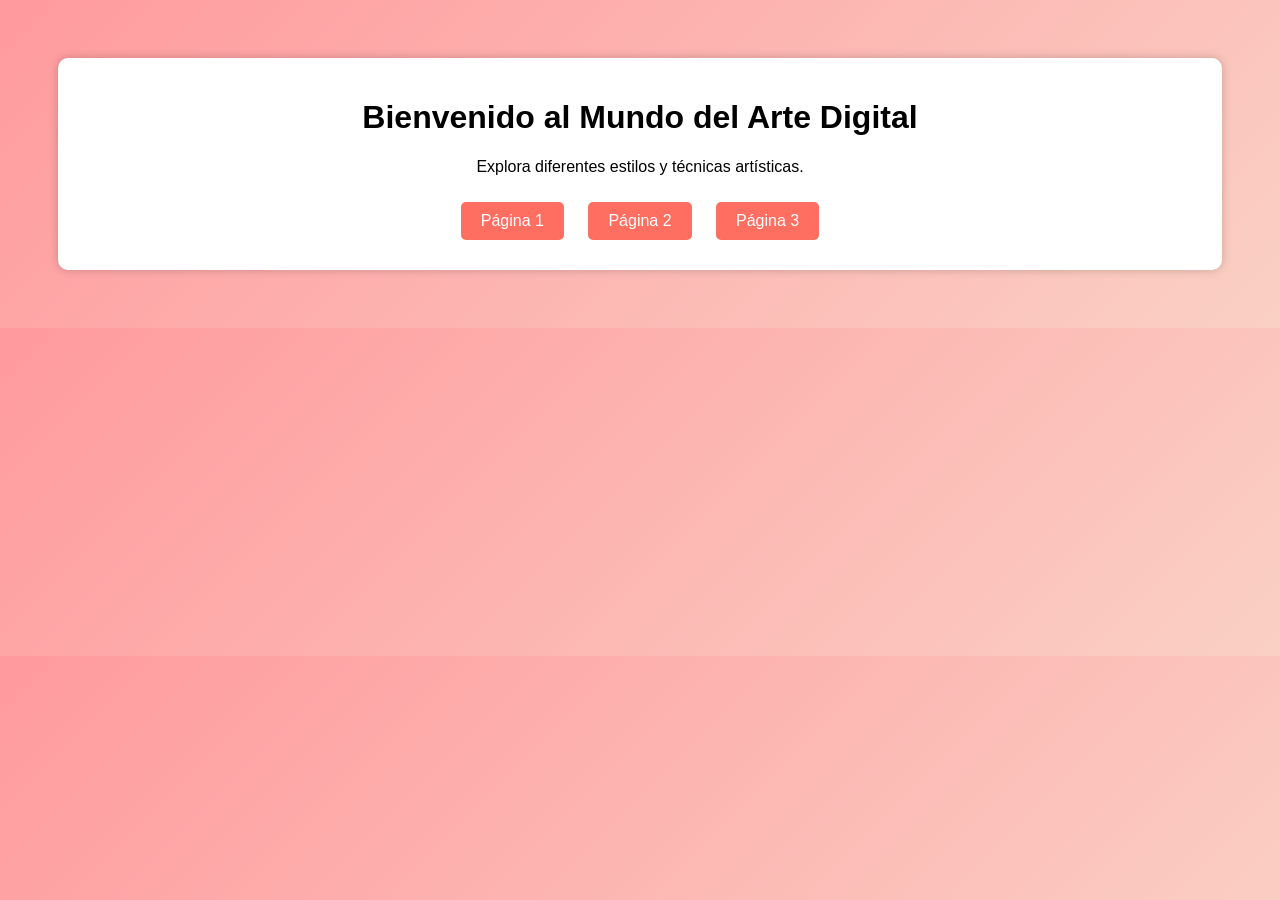
<file: index.html>
<!DOCTYPE html>
<html lang="es">
<head>
    <meta charset="UTF-8">
    <meta name="viewport" content="width=device-width, initial-scale=1.0">
    <title>Arte Digital</title>
    <link rel="stylesheet" href="styles.css">
</head>
<body>
    <div class="container">
        <h1>Bienvenido al Mundo del Arte Digital</h1>
        <p>Explora diferentes estilos y técnicas artísticas.</p>
        <div class="buttons">
            <a href="pagina1.html">Página 1</a>
            <a href="pagina2.html">Página 2</a>
            <a href="pagina3.html">Página 3</a>
        </div>
    </div>
</body>
</html>
</file>
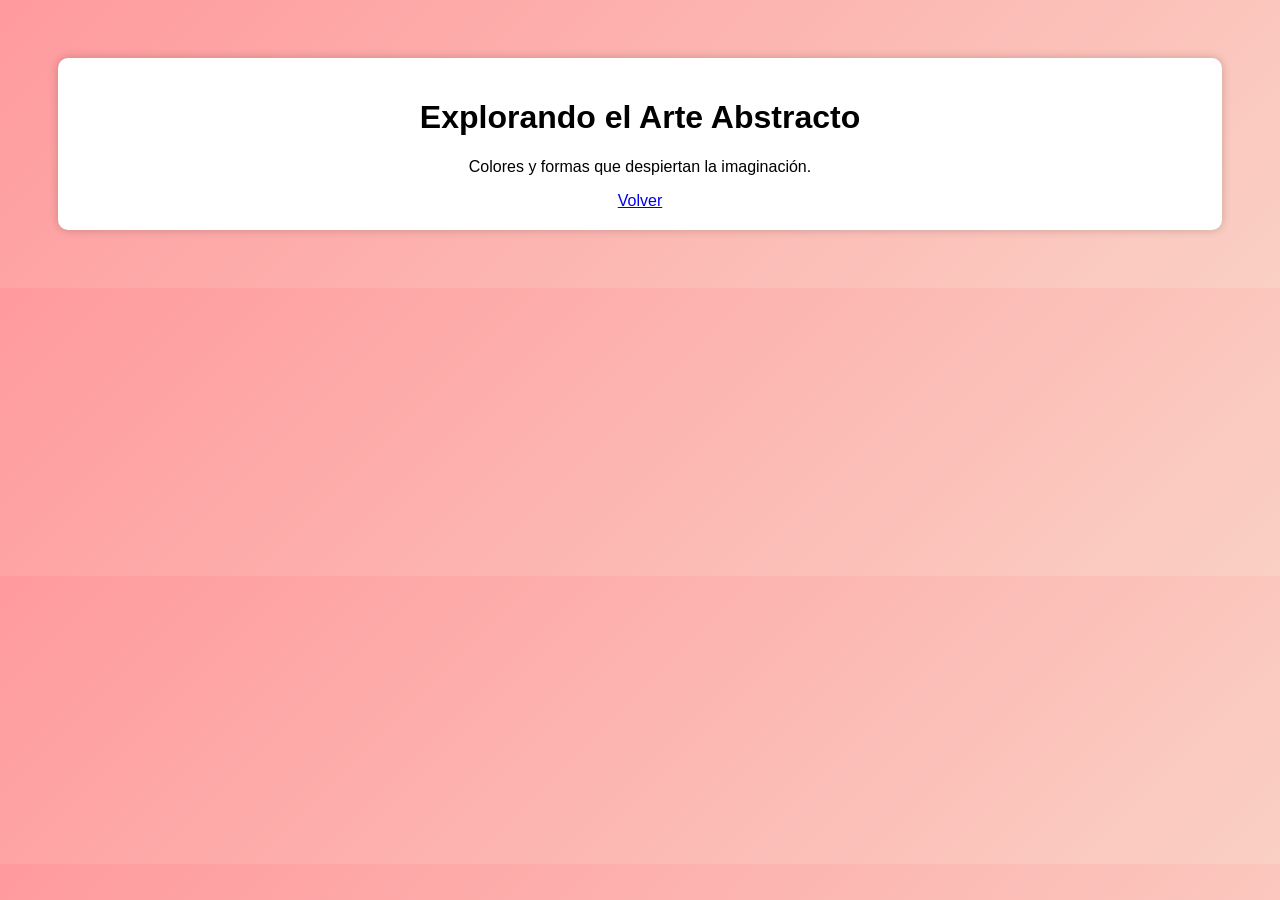
<file: pagina1.html>
<!DOCTYPE html>
<html lang="es">
<head>
    <meta charset="UTF-8">
    <meta name="viewport" content="width=device-width, initial-scale=1.0">
    <title>Página 1</title>
    <link rel="stylesheet" href="styles.css">
</head>
<body>
    <div class="container">
        <h1>Explorando el Arte Abstracto</h1>
        <p>Colores y formas que despiertan la imaginación.</p>
        <a href="index.html">Volver</a>
    </div>
</body>
</html>
</file>
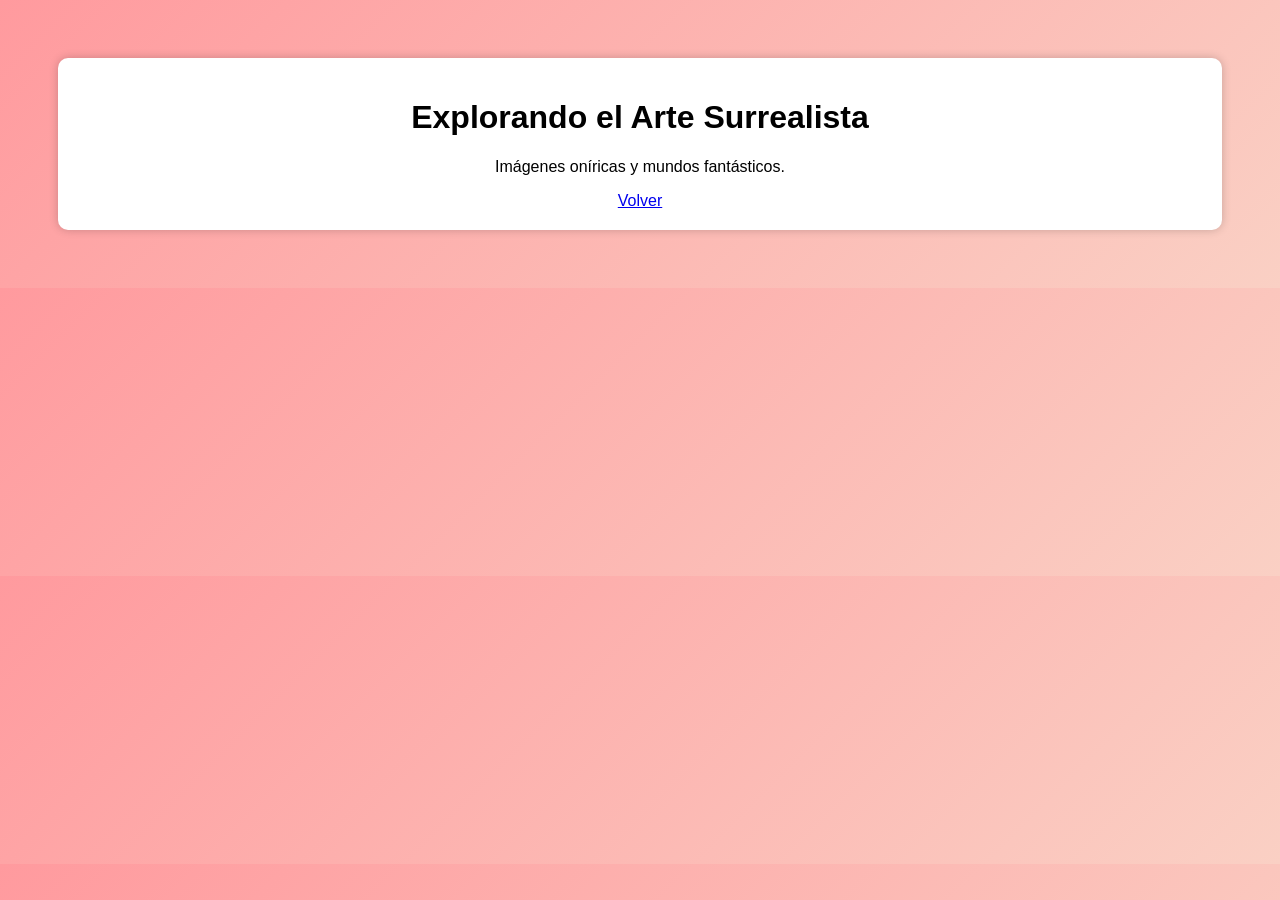
<file: pagina2.html>
<!DOCTYPE html>
<html lang="es">
<head>
    <meta charset="UTF-8">
    <meta name="viewport" content="width=device-width, initial-scale=1.0">
    <title>Página 2</title>
    <link rel="stylesheet" href="styles.css">
</head>
<body>
    <div class="container">
        <h1>Explorando el Arte Surrealista</h1>
        <p>Imágenes oníricas y mundos fantásticos.</p>
        <a href="index.html">Volver</a>
    </div>
</body>
</html>
</file>
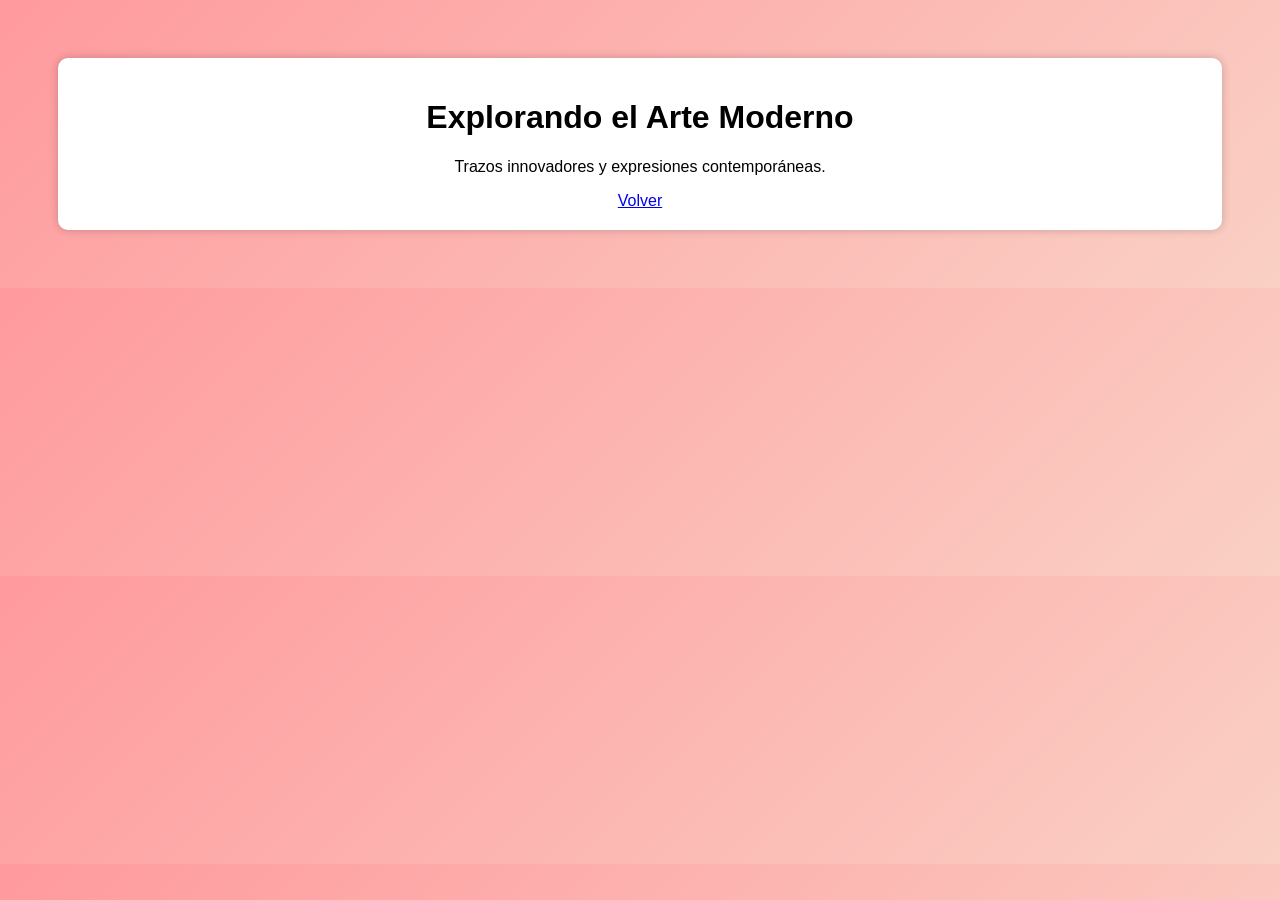
<file: pagina3.html>
<!DOCTYPE html>
<html lang="es">
<head>
    <meta charset="UTF-8">
    <meta name="viewport" content="width=device-width, initial-scale=1.0">
    <title>Página 3</title>
    <link rel="stylesheet" href="styles.css">
</head>
<body>
    <div class="container">
        <h1>Explorando el Arte Moderno</h1>
        <p>Trazos innovadores y expresiones contemporáneas.</p>
        <a href="index.html">Volver</a>
    </div>
</body>
</html>
</file>
<file: styles.css>
body {
    font-family: Arial, sans-serif;
    background: linear-gradient(135deg, #ff9a9e, #fad0c4);
    text-align: center;
    padding: 50px;
}

.container {
    background: white;
    padding: 20px;
    border-radius: 10px;
    box-shadow: 0 0 10px rgba(0,0,0,0.2);
}

.buttons a {
    display: inline-block;
    padding: 10px 20px;
    margin: 10px;
    background: #ff6f61;
    color: white;
    text-decoration: none;
    border-radius: 5px;
    transition: transform 0.3s ease-in-out;
}

.buttons a:hover {
    transform: scale(1.1);
}
</file>
